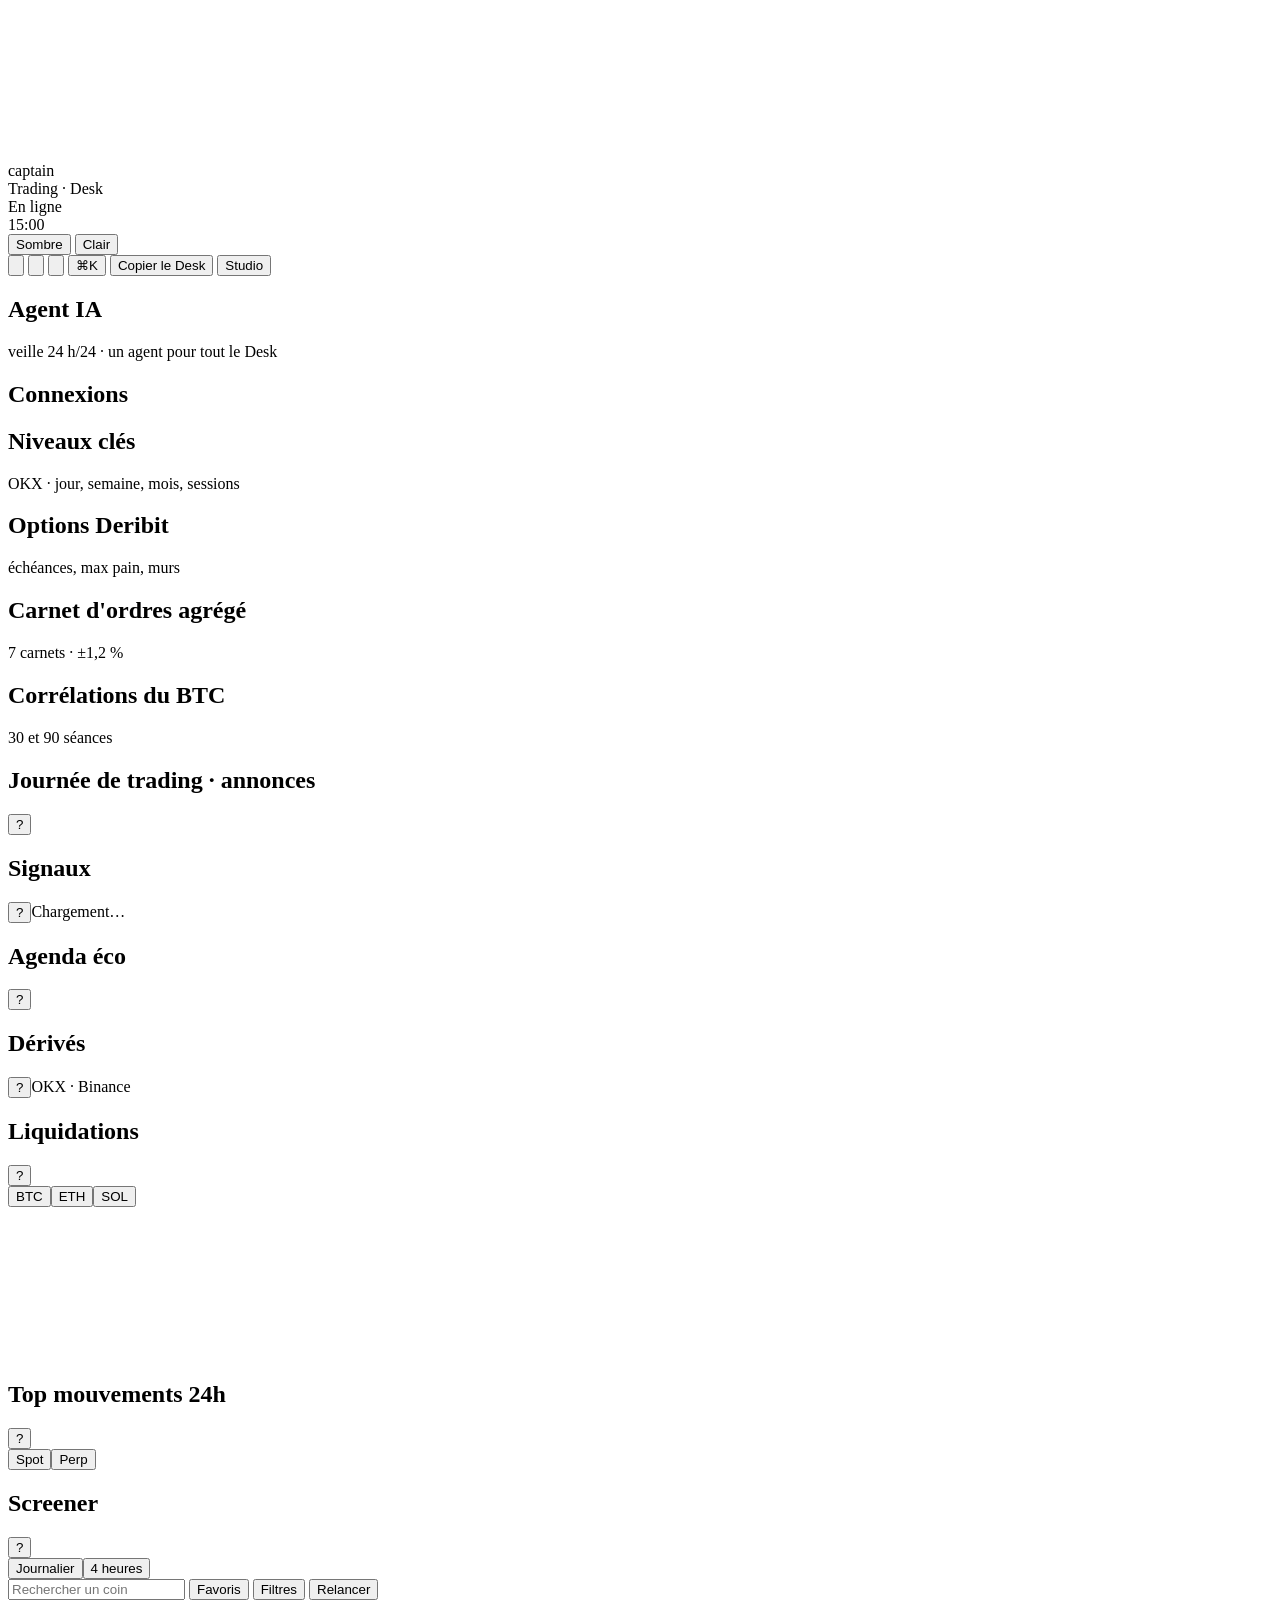
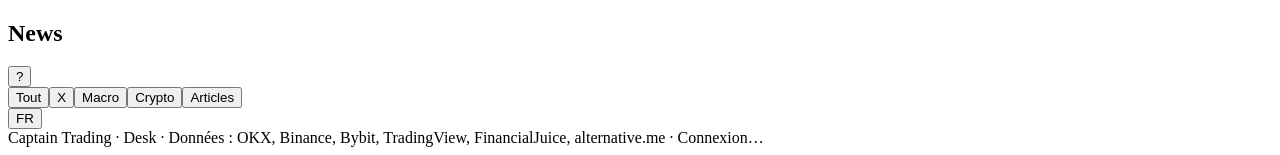
<file: page.html>
<!doctype html>
<html lang="fr">
<head>
<meta charset="utf-8">
<meta name="viewport" content="width=device-width,initial-scale=1,viewport-fit=cover">
<title>Captain Trading · Desk</title>
<meta name="description" content="Le desk crypto gratuit : prix et liquidations en direct, news X, Trump et onchain, et un agent IA qui lit le marché toutes les 30 min.">
<meta property="og:type" content="website">
<meta property="og:site_name" content="Captain Trading">
<meta property="og:title" content="Captain Trading · Desk">
<meta property="og:description" content="Le desk crypto gratuit : prix et liquidations en direct, news X, Trump et onchain, et un agent IA qui lit le marché toutes les 30 min.">
<meta property="og:url" content="https://captaincryptotrading21.github.io/desk/">
<meta property="og:image" content="https://captaincryptotrading21.github.io/desk/apercu.png">
<meta property="og:image:width" content="1200">
<meta property="og:image:height" content="630">
<meta name="twitter:card" content="summary_large_image">
<meta name="twitter:title" content="Captain Trading · Desk">
<meta name="twitter:description" content="Le desk crypto gratuit : prix et liquidations en direct, news X, Trump et onchain, et un agent IA qui lit le marché toutes les 30 min.">
<meta name="twitter:image" content="https://captaincryptotrading21.github.io/desk/apercu.png">
<!--@public--><script>window.CK_PUBLIC=1;</script><!--/@public-->
<link rel="preconnect" href="https://fonts.googleapis.com">
<link rel="preconnect" href="https://fonts.gstatic.com" crossorigin>
<link href="https://fonts.googleapis.com/css2?family=Bricolage+Grotesque:opsz,wght@12..96,500;12..96,600;12..96,700&family=Barlow+Condensed:wght@500;600;700&family=Barlow:wght@400;500;600;700;800&family=JetBrains+Mono:wght@400;500;600&display=swap" rel="stylesheet">
<script id="cockpit-config">
/*@@CONFIG@@*/
</script>
<script>
/* Applique le thème avant l'affichage (évite un flash) */
(function(){try{var c=window.COCKPIT_CONFIG||{},k="cockpit:"+(c.id||"captain")+":",t=localStorage.getItem(k+"theme")||c.theme||"dark";if(t!=="light")t="dark";document.documentElement.setAttribute("data-theme",t);}catch(e){document.documentElement.setAttribute("data-theme","dark");}})();
</script>
<style>
/*@@CSS@@*/
</style>
<script>
/*@@JS@@*/
</script>
</head>
<body>
<canvas id="bg3d" aria-hidden="true"></canvas><div class="shade" aria-hidden="true"></div>

<header class="top">
  <div class="brand">
    <span class="mark" id="brandMark" aria-hidden="true"></span>
    <div class="bt">
      <div class="bname" id="bName">captain</div>
      <div class="bsub" id="bSub">Trading · Desk</div>
    </div>
  </div>
  <div class="island" id="island" aria-live="polite">
    <div class="isl-norm"><span class="isl-live" aria-hidden="true"></span><span id="islText">En ligne</span></div>
    <div class="isl-alert"><span class="isl-lbl" id="islLbl"></span><span class="isl-cd" id="islCd">15:00</span></div>
  </div>
  <div class="actions">
    <div class="themes" role="group" aria-label="Affichage">
      <button type="button" data-theme-set="dark">Sombre</button>
      <button type="button" data-theme-set="light">Clair</button>
    </div>
    <button type="button" class="btn icon" id="btnLayout" title="Déplacer et redimensionner les blocs" aria-label="Disposition"><svg viewBox="0 0 24 24"><rect x="3.5" y="3.5" width="7" height="9" rx="2"/><rect x="13.5" y="3.5" width="7" height="5" rx="2"/><rect x="13.5" y="11.5" width="7" height="9" rx="2"/><rect x="3.5" y="15.5" width="7" height="5" rx="2"/></svg></button>
    <button type="button" class="btn icon" id="btnAlerts" title="Alertes" aria-label="Alertes"><svg viewBox="0 0 24 24"><path d="M6 16V11a6 6 0 1 1 12 0v5l1.5 2h-15L6 16Z"/><path d="M10 20a2 2 0 0 0 4 0"/></svg><span class="badge" id="alertCount" hidden></span></button>
    <button type="button" class="btn icon" id="btnCalc" title="Calculateur de position" aria-label="Calculateur de position"><svg viewBox="0 0 24 24"><rect x="5" y="3" width="14" height="18" rx="2.5"/><path d="M8.5 7.5h7M8.5 12h1M12 12h1M15.5 12h0M8.5 16h1M12 16h1M15.5 16h0"/></svg></button>
    <button type="button" class="btn icon kbd" id="btnPalette" title="Commandes (Ctrl+K)" aria-label="Commandes">⌘K</button>
    <!--@public--><button type="button" class="btn own" id="btnOwn" title="Copier le Desk et le personnaliser avec une IA, sans coder">Copier le Desk</button><!--/@public-->
    <button type="button" class="btn primary" id="btnStudio">Studio</button>
  </div>
</header>

<div class="strip" id="strip" aria-label="Prix en direct"></div>
<nav class="doors" id="doors" role="tablist" aria-label="Espaces du desk"></nav>

<main class="grid" id="grid">

  <section class="mod" data-mod="veille">
    <header class="mhd"><span class="mno"></span><h2>Agent IA</h2><span class="meta">veille 24 h/24 · un agent pour tout le Desk</span></header>
    <div class="card"><div class="vl" id="veille"></div></div>
  </section>

  <section class="mod" data-mod="net">
    <header class="mhd"><span class="mno"></span><h2>Connexions</h2><span class="meta" id="netMeta"></span></header>
    <div class="card net-card" id="net"></div>
  </section>

  <section class="mod" data-mod="levels">
    <header class="mhd"><span class="mno"></span><h2>Niveaux clés</h2><span class="meta">OKX · jour, semaine, mois, sessions</span></header>
    <div class="card"><div class="lv" id="levels"></div></div>
  </section>

  <section class="mod" data-mod="opts">
    <header class="mhd"><span class="mno"></span><h2>Options Deribit</h2><span class="meta">échéances, max pain, murs</span></header>
    <div class="card"><div class="op" id="opts"></div></div>
  </section>

  <section class="mod" data-mod="book">
    <header class="mhd"><span class="mno"></span><h2>Carnet d'ordres agrégé</h2><span class="meta">7 carnets · ±1,2 %</span></header>
    <div class="card"><div class="bk" id="book"></div></div>
  </section>

  <section class="mod" data-mod="corr">
    <header class="mhd"><span class="mno"></span><h2>Corrélations du BTC</h2><span class="meta">30 et 90 séances</span></header>
    <div class="card"><div class="cr" id="corr"></div></div>
  </section>

  <section class="mod" data-mod="day">
    <header class="mhd"><span class="mno"></span><h2>Journée de trading · annonces</h2><button type="button" class="help" data-help="day" aria-label="Explication">?</button><span class="meta" id="dayMeta"></span></header>
    <div class="helpbox" data-helpbox="day" hidden></div>
    <div class="card day-card">
      <div class="day-alert" id="dayAlert" hidden><span class="da-lbl" id="daLbl"></span><span class="da-cd" id="daCd">15:00</span></div>
      <div class="day-wrap"><div class="day" id="day"></div><aside class="dside" id="daySide" aria-live="polite"></aside></div>
      <div class="day-info" id="dayInfo"></div>
    </div>
  </section>

  <section class="mod" data-mod="map">
    <header class="mhd"><span class="mno"></span><h2>Signaux</h2><button type="button" class="help" data-help="map" aria-label="Explication">?</button><span class="meta" id="mapMeta">Chargement…</span></header>
    <div class="helpbox" data-helpbox="map" hidden></div>
    <div class="card map-card">
      <div class="sig-list" id="sigList"></div>
      <aside class="map-detail" id="mapDetail" aria-live="polite"></aside>
    </div>
  </section>

  <section class="mod" data-mod="events">
    <header class="mhd"><span class="mno"></span><h2>Agenda éco</h2><button type="button" class="help" data-help="events" aria-label="Explication">?</button><span class="meta" id="calMeta"></span></header>
    <div class="helpbox" data-helpbox="events" hidden></div>
    <div class="card">
      <div class="next" id="nextEvent"></div>
      <div class="cal" id="cal"></div>
    </div>
  </section>

  <section class="mod" data-mod="deriv">
    <header class="mhd"><span class="mno"></span><h2>Dérivés</h2><button type="button" class="help" data-help="deriv" aria-label="Explication">?</button><span class="meta">OKX · Binance</span></header>
    <div class="helpbox" data-helpbox="deriv" hidden></div>
    <div class="card"><div class="deriv" id="deriv"></div></div>
  </section>

  <section class="mod" data-mod="liq">
    <header class="mhd"><span class="mno"></span><h2>Liquidations</h2><button type="button" class="help" data-help="liq" aria-label="Explication">?</button>
      <div class="seg" id="liqSym" role="group" aria-label="Actif"><button type="button" data-s="BTC">BTC</button><button type="button" data-s="ETH">ETH</button><button type="button" data-s="SOL">SOL</button></div>
    </header>
    <div class="helpbox" data-helpbox="liq" hidden></div>
    <div class="card liq-card">
      <div class="liq-head" id="liqHead"></div>
      <div class="liqmap" id="liqMap"><canvas id="liqCanvas"></canvas><div class="liqtip" id="liqTip" hidden></div></div>
      <div class="liq-legend" id="liqLegend"></div>
      <div class="liq-live">
        <div class="liqsum" id="liqSum"></div>
        <div class="feed" id="liqFeed"></div>
      </div>
    </div>
  </section>

  <section class="mod" data-mod="movers">
    <header class="mhd"><span class="mno"></span><h2>Top mouvements 24h</h2><button type="button" class="help" data-help="movers" aria-label="Explication">?</button>
      <div class="seg" id="moversSeg" role="group" aria-label="Marché"><button type="button" data-m="spot">Spot</button><button type="button" data-m="perp">Perp</button></div>
    </header>
    <div class="helpbox" data-helpbox="movers" hidden></div>
    <div class="card"><div class="movers" id="movers"></div></div>
  </section>

  <section class="mod" data-mod="screener">
    <header class="mhd"><span class="mno"></span><h2>Screener</h2><button type="button" class="help" data-help="screener" aria-label="Explication">?</button><span class="meta" id="scanMeta"></span></header>
    <div class="helpbox" data-helpbox="screener" hidden></div>
    <div class="card">
      <div class="sc-presets" id="presets" role="group" aria-label="Préréglages"></div>
      <div class="sc-desc" id="scDesc"></div>
      <div class="sc-bar">
        <div class="seg" id="scTf" role="group" aria-label="Unité de temps"><button type="button" data-tf="1D">Journalier</button><button type="button" data-tf="4H">4 heures</button></div>
        <input type="search" id="scanSearch" placeholder="Rechercher un coin" autocomplete="off">
        <button type="button" class="btn sm" id="favOnly" aria-pressed="false">Favoris</button>
        <button type="button" class="btn sm" id="scFilters" aria-pressed="false">Filtres</button>
        <button type="button" class="btn sm" id="scanRun">Relancer</button>
      </div>
      <div class="sc-builder" id="scBuilder" hidden></div>
      <div class="sc-progress" id="scProg"><i></i></div>
      <div class="tablewrap">
        <table class="scan">
          <thead id="scanHead"></thead>
          <tbody id="scanBody"></tbody>
        </table>
      </div>
      <div class="empty" id="scanState" hidden></div>
    </div>
  </section>

  <section class="mod" data-mod="news">
    <header class="mhd"><span class="mno"></span><h2>News</h2><button type="button" class="help" data-help="news" aria-label="Explication">?</button>
      <div class="seg" id="newsSeg" role="group" aria-label="Flux"><button type="button" data-n="tout">Tout</button><button type="button" data-n="x">X</button><button type="button" data-n="macro">Macro</button><button type="button" data-n="crypto">Crypto</button><button type="button" data-n="articles">Articles</button></div>
      <button type="button" class="btn sm" id="newsLang" title="Traduire en français">FR</button>
    </header>
    <div class="helpbox" data-helpbox="news" hidden></div>
    <div class="card"><div class="news" id="news"></div></div>
  </section>

</main>

<div class="editbar" id="editBar" hidden>
  <span class="eb-tip">Glisse un bloc par son titre, redimensionne-le par le coin en bas à droite.</span>
  <div class="eb-add" id="layAdd"></div>
  <button type="button" class="btn sm" id="layReset">Disposition d'origine</button>
  <button type="button" class="btn sm primary" id="layDone">Terminer</button>
</div>

<footer class="foot">
  <span id="footBrand">Captain Trading · Desk</span>
  <span class="sep">·</span>
  <span>Données : OKX, Binance, Bybit, TradingView, FinancialJuice, alternative.me</span>
  <span class="sep">·</span>
  <span id="wsState">Connexion…</span>
</footer>

<!-- ========== Fenêtres ========== -->
<div class="ov" id="ovChart" hidden>
  <div class="modal wide" role="dialog" aria-modal="true" aria-labelledby="chartTitle">
    <div class="mh"><h3 id="chartTitle">Graphique</h3><a class="btn sm" id="chartLink" target="_blank" rel="noopener">Ouvrir sur TradingView</a><button type="button" class="x" data-close aria-label="Fermer">×</button></div>
    <div class="chartbox" id="chartBox"></div>
  </div>
</div>

<div class="ov" id="ovStudio" hidden>
  <div class="modal side" role="dialog" aria-modal="true" aria-labelledby="studioTitle">
    <div class="mh"><h3 id="studioTitle">Studio</h3><button type="button" class="x" data-close aria-label="Fermer">×</button></div>
    <div class="mb" id="studioBody"></div>
    <div class="mf">
      <button type="button" class="btn" id="stReset">Réinitialiser</button>
    </div>
  </div>
</div>


<div class="ov" id="ovAlerts" hidden>
  <div class="modal" role="dialog" aria-modal="true" aria-labelledby="alertsTitle">
    <div class="mh"><h3 id="alertsTitle">Alertes</h3><button type="button" class="x" data-close aria-label="Fermer">×</button></div>
    <div class="mb">
      <form class="aform" id="alertForm">
        <input id="alSym" placeholder="BTC" autocomplete="off" aria-label="Actif" required>
        <select id="alCond" aria-label="Condition"><option value="above">passe au-dessus de</option><option value="below">passe en dessous de</option></select>
        <input id="alPx" type="number" step="any" placeholder="Prix" aria-label="Prix" required>
        <button type="submit" class="btn primary">Ajouter</button>
      </form>
      <div class="err" id="alErr" hidden></div>
      <div class="alist" id="alList"></div>
      <label class="chk"><input type="checkbox" id="alRose"> M'alerter quand un indicateur de la carte change d'état</label>
      <p class="note">Les alertes sonnent tant que cet onglet reste ouvert (même en arrière-plan).</p>
    </div>
  </div>
</div>

<div class="ov" id="ovOwn" data-nofocus hidden>
  <div class="modal own-m" role="dialog" aria-modal="true" aria-labelledby="ownTitle">
    <div class="mh"><h3 id="ownTitle">Copier le Desk</h3><button type="button" class="x" data-close aria-label="Fermer">×</button></div>
    <div class="mb own-b">
      <p class="own-lead">Ce Desk est gratuit et le restera. Tu peux aussi le transformer comme tu veux : tes couleurs, tes cryptos, tes blocs, tes idées. Pas besoin de savoir coder : tu le demandes à une IA, et elle le fait.</p>
      <ol class="own-steps">
        <li><b>Installe Claude Code</b><span>L'assistant de Claude qui travaille directement sur ton ordinateur. Il faut un abonnement Claude (à partir de Pro).</span><a class="btn sm" href="https://claude.com/claude-code" target="_blank" rel="noopener noreferrer">Installer Claude Code</a></li>
        <li><b>Ouvre-le dans un dossier vide</b><span>Par exemple un dossier « mon-desk » sur ton bureau.</span></li>
        <li><b>Colle ce texte</b><span>Claude récupère le Desk, l'installe et l'ouvre dans ton navigateur.</span>
          <div class="own-prompt"><p id="ownPrompt">Récupère le projet https://github.com/captaincryptotrading21/desk dans ce dossier. Lis le fichier CLAUDE.md pour comprendre comment il est construit, puis ouvre index.html dans mon navigateur pour que je voie mon Desk. Si un outil manque sur mon ordinateur (Git ou Node.js), installe-le ou explique-moi simplement comment faire. Ensuite, demande-moi ce que je veux changer, fais les modifications une par une et montre-moi le résultat à chaque fois.</p><button type="button" class="btn sm primary" id="ownCopy">Copier le texte</button></div></li>
      </ol>
      <div class="own-ex"><b>Ensuite, demande ce que tu veux :</b>
        <span>« Passe toute l'interface en violet »</span><span>« Ajoute AVAX et LINK en haut »</span><span>« Mets le carnet d'ordres sous la carte des liquidations »</span><span>« Ajoute un bloc avec le prix de l'or »</span></div>
      <ul class="own-trust">
        <li>Gratuit, sans inscription</li><li>Rien à connecter à ton compte d'échange</li><li>Aucune clé ni mot de passe</li><li>Code lisible par tous sur GitHub</li>
      </ul>
    </div>
    <div class="mf"><a class="btn" href="https://github.com/captaincryptotrading21/desk" target="_blank" rel="noopener noreferrer">Voir le code sur GitHub</a></div>
  </div>
</div>

<div class="ov" id="ovCalc" hidden>
  <div class="modal" role="dialog" aria-modal="true" aria-labelledby="calcTitle">
    <div class="mh"><h3 id="calcTitle">Calculateur de position</h3><button type="button" class="x" data-close aria-label="Fermer">×</button></div>
    <div class="mb calc">
      <label>Capital ($)<input id="cCap" type="number" step="any" value="1000"></label>
      <label>Risque par trade (%)<input id="cRisk" type="number" step="any" value="1"></label>
      <label>Entrée<input id="cIn" type="number" step="any" placeholder="86000"></label>
      <label>Stop<input id="cSl" type="number" step="any" placeholder="84500"></label>
      <label>Objectif (optionnel)<input id="cTp" type="number" step="any" placeholder="90500"></label>
      <div class="cout" id="cOut"></div>
    </div>
  </div>
</div>

<div class="ov pal" id="ovPalette" hidden>
  <div class="modal palette" role="dialog" aria-modal="true" aria-label="Commandes">
    <input id="palIn" placeholder="Tape une commande ou un coin (ex. SOL)" autocomplete="off">
    <div class="pallist" id="palList" role="listbox"></div>
  </div>
</div>

<div class="toasts" id="toasts" aria-live="polite"></div>

<script id="cockpit-boot">window.Cockpit&&window.Cockpit.boot();</script>
</body>
</html>
</file>
